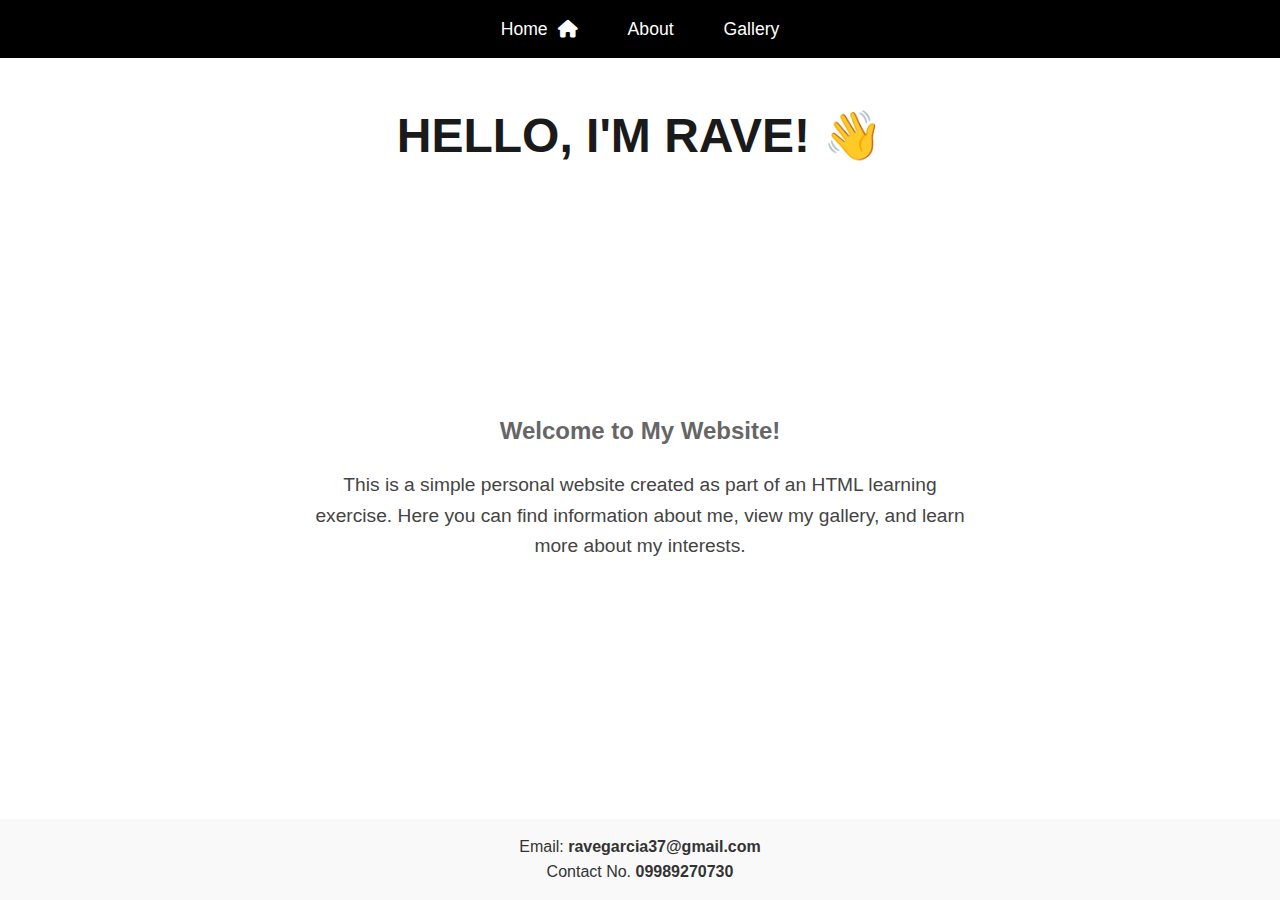
<file: index.html>
<!DOCTYPE html>
<html lang="en">
<head>
    <link rel="stylesheet" href="https://cdnjs.cloudflare.com/ajax/libs/font-awesome/6.5.0/css/all.min.css"><!-- Link sa font awesome para sa icons -->
    <meta charset="UTF-8">
    <meta name="viewport" content="width=device-width, initial-scale=1.0">
    <link rel="stylesheet" href="style.css">
    <title>RAVE</title> 
</head>
<body>
    <header> 
        <nav> 
           <a href="index.html">Home <i class="fa-solid fa-house"></i></a> <!-- Link pabalek sa home page -->
            <a href="about.html">About</a> <!-- Link papuntang about page-->
            <a href="gallery.html">Gallery</a><!-- Link papuntang gallery page -->
        </nav> 
    </header> 
    <h1>HELLO, I'M RAVE! <span class="emoji">👋</span></h1><!-- Heading ng Website ko-->
    <main> 
        <section>
            <h2><b>Welcome to My Website!</b></h2><!-- Pang Welcome sa page -->
            <p>This is a simple personal website created as part of an HTML learning exercise. Here you can find information about me, view my gallery, and learn more about my interests.</p><!-- Pang Welcome sa page -->
        </section>      
    </main> 
    
    <footer>
        <p>Email: <b>ravegarcia37@gmail.com</b></p><!-- Pang Contact sa footer -->
        <p>Contact No. <b>09989270730</b></p><!-- Pang Contact sa footer -->
    </footer>
</body>
</html>
</file>
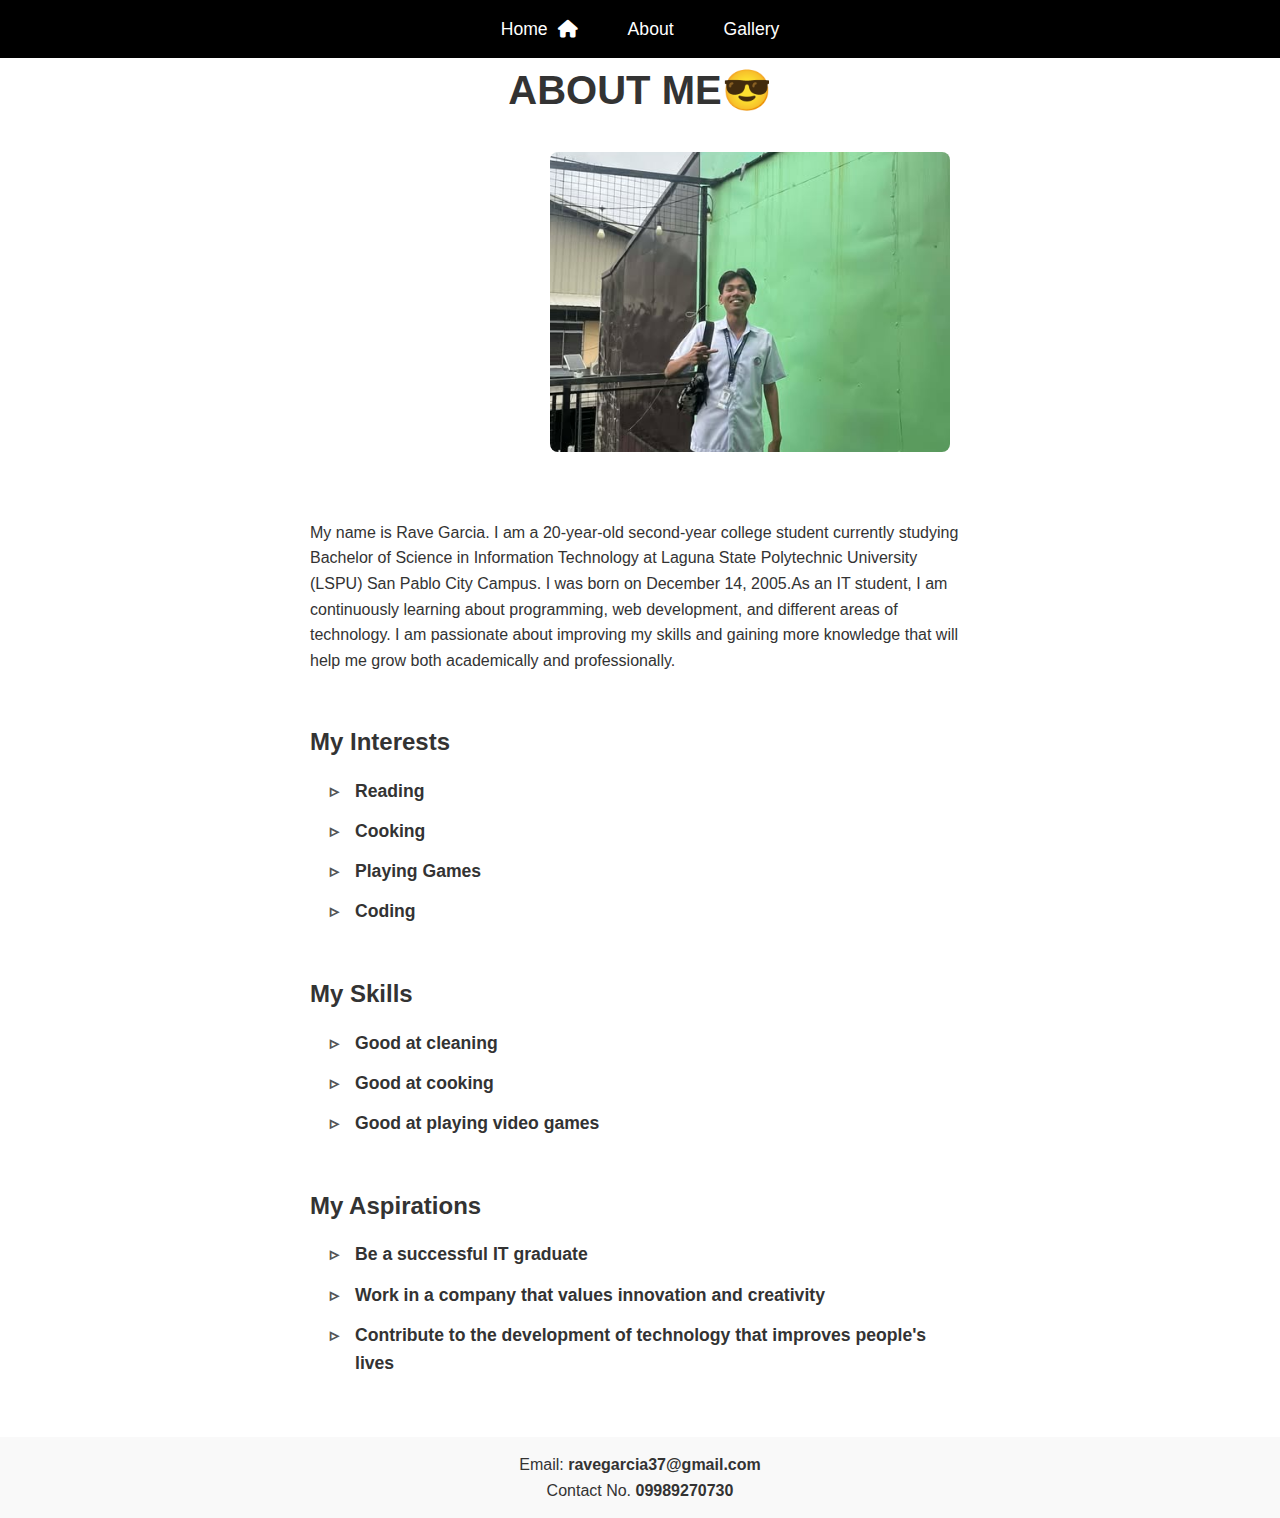
<file: about.html>
<!DOCTYPE html>
<html lang="en">
<head>
    <link rel="stylesheet" href="https://cdnjs.cloudflare.com/ajax/libs/font-awesome/6.5.0/css/all.min.css"><!-- Link sa font awesome para sa icons -->
    <meta charset="UTF-8">
    <meta name="viewport" content="width=device-width, initial-scale=1.0">  
    <link rel="stylesheet" href="styles.css">
    <title>About Me</title>
</head>
<body>
      <header>
        <nav> 
           <a href="index.html">Home <i class="fa-solid fa-house"></i></a> <!-- Link papunta sa home page -->
            <a href="about.html">About</a> <!-- Link pabalek about page-->
            <a href="gallery.html">Gallery</a><!-- Link papuntang gallery page -->
        </nav>
      </header>  
       <h1>About Me<span style='font-size:40px;'>&#128526;</span></h1> <!-- Heading ng about page -->
       <img src="624943738_929249852783181_5869635513958238546_n.jpg" alt="about me"><!-- Image ko -->
               <main>
                    <section>
                        <p> My name is Rave Garcia. I am a 20-year-old second-year college student currently studying Bachelor of Science in Information Technology at Laguna State Polytechnic University (LSPU) San Pablo City Campus. I was born on December 14, 2005.As an IT student, I am continuously learning about programming, web development, and different areas of technology. I am passionate about improving my skills and gaining more knowledge that will help me grow both academically and professionally.
                        </p><!-- Pang Personal Info -->
                    </section>
                    <section>
                        <h2>My Interests</h2><!-- Heading sa Interests -->
                        <ul>
                            <li><b>Reading</b></li><!-- Interest uno -->
                            <li><b>Cooking</b></li><!-- Interest dos -->  
                            <li><b>Playing Games</b></li><!-- Interest tres-->
                            <li><b>Coding</b></li>
                        </ul>
                    </section>
                    <section>
                        <h2>My Skills</h2><!-- Heading sa Skills -->
                        <ul>
                            <li><b>Good at cleaning</b></li><!-- Skill uno -->
                            <li><b>Good at cooking</b></li><!-- Skill dos -->
                            <li><b>Good at playing video games</b></li><!-- Skill tres -->
                        </ul>
                    </section>
                    <section>
                        <h2>My Aspirations </h2><!-- Heading sa Aspirations -->
                        <ul>
                            <li><b>Be a successful IT graduate</b></li><!-- Aspiration uno -->
                            <li><b>Work in a company that values innovation and creativity</b></li><!-- Aspiration dos -->
                            <li><b>Contribute to the development of technology that improves people's lives</b></li><!-- Aspiration tres -->
                        </ul>
                    </section>
               </main>    
    <footer>
       <p>Email: <b>ravegarcia37@gmail.com</b></p><!-- Pang Contact sa footer -->
       <p>Contact No. <b>09989270730</b></p><!-- Pang Contact sa footer -->
    </footer>       
        
</body>

</html>
</file>
<file: style.css>
* {
    margin: 0;
    padding: 0;
    box-sizing: border-box;
}
/* para sa body */
body {
    font-family: 'Segoe UI', Tahoma, Geneva, Verdana, sans-serif;
    background-color: #ffffff; 
    color: #333333;           
    line-height: 1.6;
    display: flex;
    flex-direction: column;
    min-height: 100vh;
}

header {
    background-color: #000000; 
    padding: 15px 0;
    width: 100%;
    position: sticky;          
    top: 0;
    z-index: 1000;

}

/* para sa nav */
nav {
    display: flex;
    justify-content: center;
    align-items: center;
    gap: 50px;
}

nav a {
    color: #ffffff;          
    text-decoration: none;
    font-weight: 500;
    font-size: 1.1rem;
    transition: 0.3s ease;
    display: flex;
    align-items: center;
    gap: 10px;
}

nav a:hover {
    color: #1c191a;          
}


main {
    flex: 1; 
    display: flex;
    justify-content: center;
    align-items: center;
    padding: 60px 20px;
    text-align: center;
}
/* para gumitna yung h1 */

h1 {
    text-align: center;
    font-size: 3rem;
    margin-top: 40px;
    margin-bottom: 20px;
    color: #1a1a1a;
    
}

h2 {
    color: #666;
    font-weight: 400;
    margin-bottom: 20px;
}

section p {
    max-width: 650px;
    margin: 0 auto;
    font-size: 1.2rem;
    color: #444;
}

footer {
    text-align: center;
    padding: 15px;
    background: #f9f9f9;
    margin-top: 40px;
}
</file>
<file: styles.css>
* {
    margin: 0;
    padding: 0;
    box-sizing: border-box;
}

body {
    font-family: 'Segoe UI', Tahoma, Geneva, Verdana, sans-serif;
    background-color: #ffffff;
    color: #333;
    line-height: 1.6;
}

header {
    background-color: #000000; 
    padding: 15px 0;
    width: 100%;
    position: sticky;          
    top: 0;
    z-index: 1000;

}

nav {
    display: flex;
    justify-content: center;
    gap: 50px;
}

nav a {
    color: #ffffff;          
    text-decoration: none;
    font-weight: 500;
    font-size: 1.1rem;
    transition: 0.3s ease;
    display: flex;
    align-items: center;
    gap: 10px;
}


main {
    max-width: 700px;
    margin: 60px auto; 
    padding: 0 20px;
    display: block;    
}

h1 {
    font-size: 2.5rem;
    margin-bottom: 30px;
    text-align: center; 
    text-transform: uppercase;
}

img {
    border-radius: 8px;
    position: center;
    margin-left: 550px;
    width: 400px;
    height: 300px;
    object-fit: cover;
}

section {
    display: block;    
    width: 100%;       
    margin-bottom: 40px;
    text-align: left;  
}

h2 {
    color: #333;
    margin-bottom: 15px;
}

ul {
    padding-left: 20px;
    list-style: none; 
}

li {
    margin-bottom: 12px;
    position: relative;
    padding-left: 25px;
    font-size: 1.1rem;
}


li::before {
    content: "▹"; 
    position: absolute;
    left: 0;
    color: #555;
    font-weight: bold;
}

section {
    display: block;
    width: 100%;
    margin-bottom: 50px;
    text-align: left;
}

footer p {
    text-align: center;
    background: #f9f9f9;
}
footer {
    text-align: center;
    padding: 15px;
    background: #f9f9f9;
    margin-top: 40px;
}
</file>
